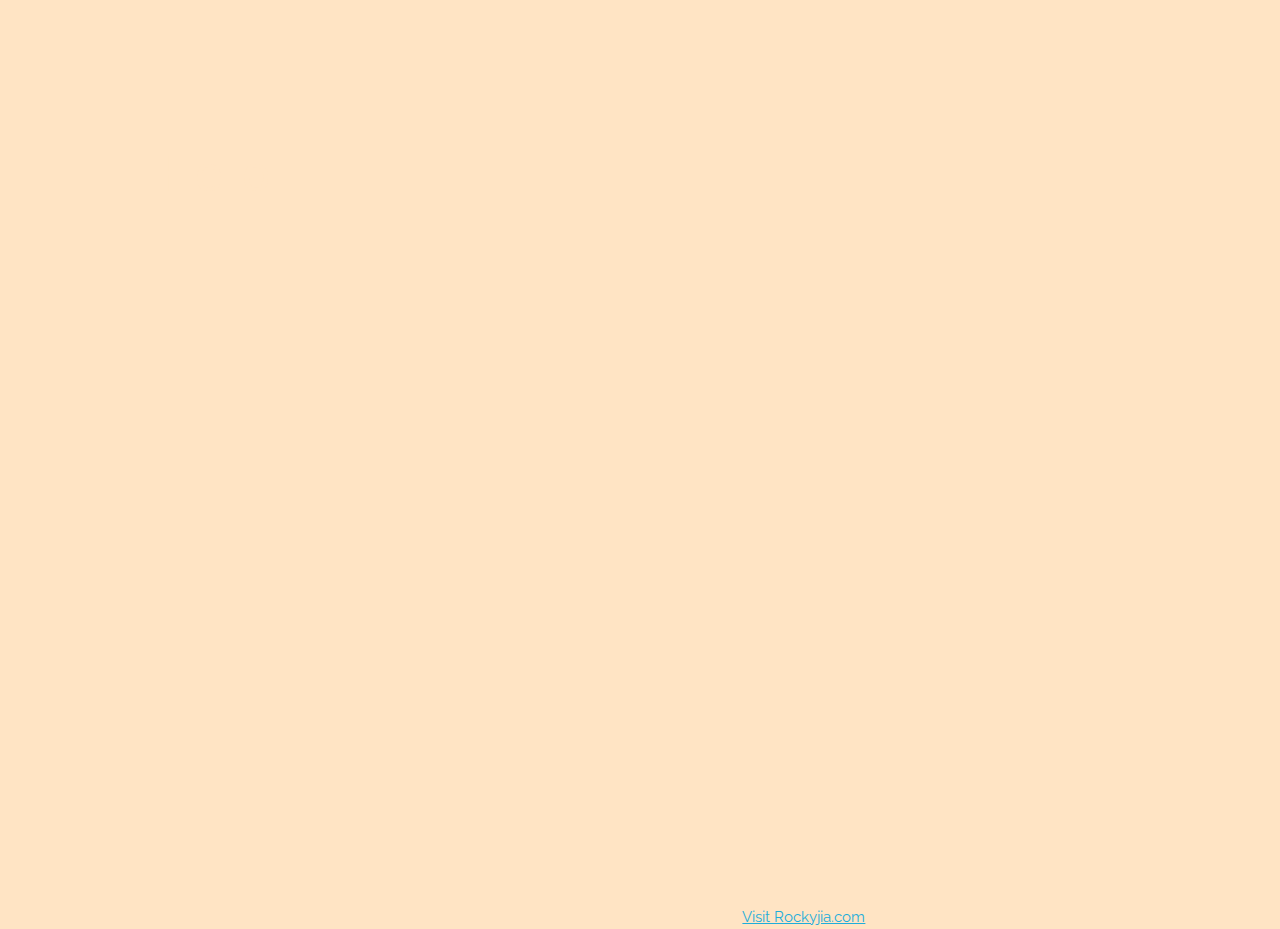
<file: new.html>
<!DOCTYPE html>
<html lang="en">

<head>
    <meta charset="UTF-8">
    <meta name="viewport" content="width=device-width, initial-scale=1.0">
    <link rel="stylesheet" href="css/normalize.css">
    <link rel="stylesheet" href="css/skeleton.css">
    <link rel="stylesheet" href="css/custom.css">
    <link href="//fonts.googleapis.com/css?family=Raleway:400,300,600" rel="stylesheet" type="text/css">
    <title>Title</title>
</head>

<body>
    <div class="container">
        <div class="row" style="margin-top: 15%;">
            <div class="four columns">
                <h1>Hello</h1>
            </div>
        </div>
        <div class="row">
            <div class="four columns">
                <h5>This is a page</h2>
            </div>
            
        </div>
        <div class="row">
            <div class="seven columns"><p></p></div>
            <div class="five columns" style="margin-top: 60%;">
                <p>Hello World! I come from earth! Thank you.</p>
                <a href="http://rockyjia.com/" target="_blank">Visit Rockyjia.com</a>
            </div>
        </div>
    </div>


</body>

</html>
</file>
<file: css/skeleton.css>
/*
* Skeleton V2.0.4
* Copyright 2014, Dave Gamache
* www.getskeleton.com
* Free to use under the MIT license.
* http://www.opensource.org/licenses/mit-license.php
* 12/29/2014
*/


/* Table of contents
––––––––––––––––––––––––––––––––––––––––––––––––––
- Grid
- Base Styles
- Typography
- Links
- Buttons
- Forms
- Lists
- Code
- Tables
- Spacing
- Utilities
- Clearing
- Media Queries
*/


/* Grid
–––––––––––––––––––––––––––––––––––––––––––––––––– */
.container {
  position: relative;
  width: 100%;
  max-width: 960px;
  margin: 0 auto;
  padding: 0 20px;
  box-sizing: border-box; }
.column,
.columns {
  width: 100%;
  float: left;
  box-sizing: border-box; }

/* For devices larger than 400px */
@media (min-width: 400px) {
  .container {
    width: 85%;
    padding: 0; }
}

/* For devices larger than 550px */
@media (min-width: 550px) {
  .container {
    width: 80%; }
  .column,
  .columns {
    margin-left: 4%; }
  .column:first-child,
  .columns:first-child {
    margin-left: 0; }

  .one.column,
  .one.columns                    { width: 4.66666666667%; }
  .two.columns                    { width: 13.3333333333%; }
  .three.columns                  { width: 22%;            }
  .four.columns                   { width: 30.6666666667%; }
  .five.columns                   { width: 39.3333333333%; }
  .six.columns                    { width: 48%;            }
  .seven.columns                  { width: 56.6666666667%; }
  .eight.columns                  { width: 65.3333333333%; }
  .nine.columns                   { width: 74.0%;          }
  .ten.columns                    { width: 82.6666666667%; }
  .eleven.columns                 { width: 91.3333333333%; }
  .twelve.columns                 { width: 100%; margin-left: 0; }

  .one-third.column               { width: 30.6666666667%; }
  .two-thirds.column              { width: 65.3333333333%; }

  .one-half.column                { width: 48%; }

  /* Offsets */
  .offset-by-one.column,
  .offset-by-one.columns          { margin-left: 8.66666666667%; }
  .offset-by-two.column,
  .offset-by-two.columns          { margin-left: 17.3333333333%; }
  .offset-by-three.column,
  .offset-by-three.columns        { margin-left: 26%;            }
  .offset-by-four.column,
  .offset-by-four.columns         { margin-left: 34.6666666667%; }
  .offset-by-five.column,
  .offset-by-five.columns         { margin-left: 43.3333333333%; }
  .offset-by-six.column,
  .offset-by-six.columns          { margin-left: 52%;            }
  .offset-by-seven.column,
  .offset-by-seven.columns        { margin-left: 60.6666666667%; }
  .offset-by-eight.column,
  .offset-by-eight.columns        { margin-left: 69.3333333333%; }
  .offset-by-nine.column,
  .offset-by-nine.columns         { margin-left: 78.0%;          }
  .offset-by-ten.column,
  .offset-by-ten.columns          { margin-left: 86.6666666667%; }
  .offset-by-eleven.column,
  .offset-by-eleven.columns       { margin-left: 95.3333333333%; }

  .offset-by-one-third.column,
  .offset-by-one-third.columns    { margin-left: 34.6666666667%; }
  .offset-by-two-thirds.column,
  .offset-by-two-thirds.columns   { margin-left: 69.3333333333%; }

  .offset-by-one-half.column,
  .offset-by-one-half.columns     { margin-left: 52%; }

}


/* Base Styles
–––––––––––––––––––––––––––––––––––––––––––––––––– */
/* NOTE
html is set to 62.5% so that all the REM measurements throughout Skeleton
are based on 10px sizing. So basically 1.5rem = 15px :) */
html {
  font-size: 62.5%; }
body {
  font-size: 1.5em; /* currently ems cause chrome bug misinterpreting rems on body element */
  line-height: 1.6;
  font-weight: 400;
  font-family: "Raleway", "HelveticaNeue", "Helvetica Neue", Helvetica, Arial, sans-serif;
  color: #222; }


/* Typography
–––––––––––––––––––––––––––––––––––––––––––––––––– */
h1, h2, h3, h4, h5, h6 {
  margin-top: 0;
  margin-bottom: 2rem;
  font-weight: 300; }
h1 { font-size: 4.0rem; line-height: 1.2;  letter-spacing: -.1rem;}
h2 { font-size: 3.6rem; line-height: 1.25; letter-spacing: -.1rem; }
h3 { font-size: 3.0rem; line-height: 1.3;  letter-spacing: -.1rem; }
h4 { font-size: 2.4rem; line-height: 1.35; letter-spacing: -.08rem; }
h5 { font-size: 1.8rem; line-height: 1.5;  letter-spacing: -.05rem; }
h6 { font-size: 1.5rem; line-height: 1.6;  letter-spacing: 0; }

/* Larger than phablet */
@media (min-width: 550px) {
  h1 { font-size: 5.0rem; }
  h2 { font-size: 4.2rem; }
  h3 { font-size: 3.6rem; }
  h4 { font-size: 3.0rem; }
  h5 { font-size: 2.4rem; }
  h6 { font-size: 1.5rem; }
}

p {
  margin-top: 0; }


/* Links
–––––––––––––––––––––––––––––––––––––––––––––––––– */
a {
  color: #1EAEDB; }
a:hover {
  color: #0FA0CE; }


/* Buttons
–––––––––––––––––––––––––––––––––––––––––––––––––– */
.button,
button,
input[type="submit"],
input[type="reset"],
input[type="button"] {
  display: inline-block;
  height: 38px;
  padding: 0 30px;
  color: #555;
  text-align: center;
  font-size: 11px;
  font-weight: 600;
  line-height: 38px;
  letter-spacing: .1rem;
  text-transform: uppercase;
  text-decoration: none;
  white-space: nowrap;
  background-color: transparent;
  border-radius: 4px;
  border: 1px solid #bbb;
  cursor: pointer;
  box-sizing: border-box; }
.button:hover,
button:hover,
input[type="submit"]:hover,
input[type="reset"]:hover,
input[type="button"]:hover,
.button:focus,
button:focus,
input[type="submit"]:focus,
input[type="reset"]:focus,
input[type="button"]:focus {
  color: #333;
  border-color: #888;
  outline: 0; }
.button.button-primary,
button.button-primary,
input[type="submit"].button-primary,
input[type="reset"].button-primary,
input[type="button"].button-primary {
  color: #FFF;
  background-color: #33C3F0;
  border-color: #33C3F0; }
.button.button-primary:hover,
button.button-primary:hover,
input[type="submit"].button-primary:hover,
input[type="reset"].button-primary:hover,
input[type="button"].button-primary:hover,
.button.button-primary:focus,
button.button-primary:focus,
input[type="submit"].button-primary:focus,
input[type="reset"].button-primary:focus,
input[type="button"].button-primary:focus {
  color: #FFF;
  background-color: #1EAEDB;
  border-color: #1EAEDB; }


/* Forms
–––––––––––––––––––––––––––––––––––––––––––––––––– */
input[type="email"],
input[type="number"],
input[type="search"],
input[type="text"],
input[type="tel"],
input[type="url"],
input[type="password"],
textarea,
select {
  height: 38px;
  padding: 6px 10px; /* The 6px vertically centers text on FF, ignored by Webkit */
  background-color: #fff;
  border: 1px solid #D1D1D1;
  border-radius: 4px;
  box-shadow: none;
  box-sizing: border-box; }
/* Removes awkward default styles on some inputs for iOS */
input[type="email"],
input[type="number"],
input[type="search"],
input[type="text"],
input[type="tel"],
input[type="url"],
input[type="password"],
textarea {
  -webkit-appearance: none;
     -moz-appearance: none;
          appearance: none; }
textarea {
  min-height: 65px;
  padding-top: 6px;
  padding-bottom: 6px; }
input[type="email"]:focus,
input[type="number"]:focus,
input[type="search"]:focus,
input[type="text"]:focus,
input[type="tel"]:focus,
input[type="url"]:focus,
input[type="password"]:focus,
textarea:focus,
select:focus {
  border: 1px solid #33C3F0;
  outline: 0; }
label,
legend {
  display: block;
  margin-bottom: .5rem;
  font-weight: 600; }
fieldset {
  padding: 0;
  border-width: 0; }
input[type="checkbox"],
input[type="radio"] {
  display: inline; }
label > .label-body {
  display: inline-block;
  margin-left: .5rem;
  font-weight: normal; }


/* Lists
–––––––––––––––––––––––––––––––––––––––––––––––––– */
ul {
  list-style: circle inside; }
ol {
  list-style: decimal inside; }
ol, ul {
  padding-left: 0;
  margin-top: 0; }
ul ul,
ul ol,
ol ol,
ol ul {
  margin: 1.5rem 0 1.5rem 3rem;
  font-size: 90%; }
li {
  margin-bottom: 1rem; }


/* Code
–––––––––––––––––––––––––––––––––––––––––––––––––– */
code {
  padding: .2rem .5rem;
  margin: 0 .2rem;
  font-size: 90%;
  white-space: nowrap;
  background: #F1F1F1;
  border: 1px solid #E1E1E1;
  border-radius: 4px; }
pre > code {
  display: block;
  padding: 1rem 1.5rem;
  white-space: pre; }


/* Tables
–––––––––––––––––––––––––––––––––––––––––––––––––– */
th,
td {
  padding: 12px 15px;
  text-align: left;
  border-bottom: 1px solid #E1E1E1; }
th:first-child,
td:first-child {
  padding-left: 0; }
th:last-child,
td:last-child {
  padding-right: 0; }


/* Spacing
–––––––––––––––––––––––––––––––––––––––––––––––––– */
button,
.button {
  margin-bottom: 1rem; }
input,
textarea,
select,
fieldset {
  margin-bottom: 1.5rem; }
pre,
blockquote,
dl,
figure,
table,
p,
ul,
ol,
form {
  margin-bottom: 2.5rem; }


/* Utilities
–––––––––––––––––––––––––––––––––––––––––––––––––– */
.u-full-width {
  width: 100%;
  box-sizing: border-box; }
.u-max-full-width {
  max-width: 100%;
  box-sizing: border-box; }
.u-pull-right {
  float: right; }
.u-pull-left {
  float: left; }


/* Misc
–––––––––––––––––––––––––––––––––––––––––––––––––– */
hr {
  margin-top: 3rem;
  margin-bottom: 3.5rem;
  border-width: 0;
  border-top: 1px solid #E1E1E1; }


/* Clearing
–––––––––––––––––––––––––––––––––––––––––––––––––– */

/* Self Clearing Goodness */
.container:after,
.row:after,
.u-cf {
  content: "";
  display: table;
  clear: both; }


/* Media Queries
–––––––––––––––––––––––––––––––––––––––––––––––––– */
/*
Note: The best way to structure the use of media queries is to create the queries
near the relevant code. For example, if you wanted to change the styles for buttons
on small devices, paste the mobile query code up in the buttons section and style it
there.
*/


/* Larger than mobile */
@media (min-width: 400px) {}

/* Larger than phablet (also point when grid becomes active) */
@media (min-width: 550px) {}

/* Larger than tablet */
@media (min-width: 750px) {}

/* Larger than desktop */
@media (min-width: 1000px) {}

/* Larger than Desktop HD */
@media (min-width: 1200px) {}
</file>
<file: css/custom.css>
html {
    background-color: bisque;
    background-image: url(https://images.pexels.com/photos/1363876/pexels-photo-1363876.jpeg?auto=compress&cs=tinysrgb&dpr=2&h=650&w=940);
}

body {
    color: bisque;
}
h1 {
    font-family: Arial, Helvetica, sans-serif;
}
</file>
